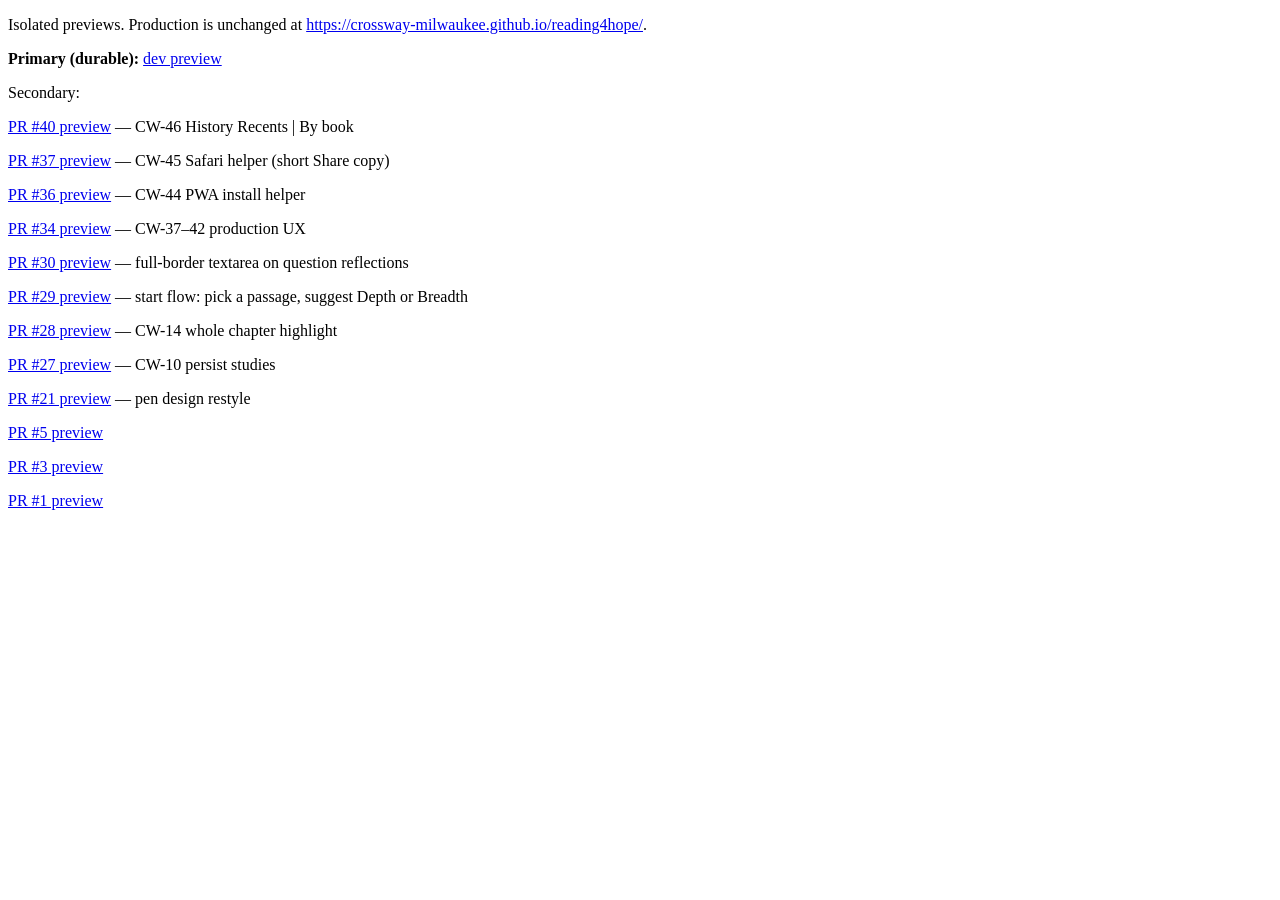
<file: index.html>
<!doctype html>
<html lang="en">
  <head>
    <meta charset="UTF-8" />
    <meta name="viewport" content="width=device-width, initial-scale=1.0" />
    <title>Reading4Hope PR previews</title>
  </head>
  <body>
    <p>Isolated previews. Production is unchanged at <a href="https://crossway-milwaukee.github.io/reading4hope/">https://crossway-milwaukee.github.io/reading4hope/</a>.</p>
    <p><strong>Primary (durable):</strong> <a href="https://crossway-milwaukee.github.io/reading4hope-previews/dev/">dev preview</a></p>
    <p>Secondary:</p>
    <p><a href="pr-40/">PR #40 preview</a> — CW-46 History Recents | By book</p>
    <p><a href="pr-37/">PR #37 preview</a> — CW-45 Safari helper (short Share copy)</p>
    <p><a href="pr-36/">PR #36 preview</a> — CW-44 PWA install helper</p>
    <p><a href="pr-34/">PR #34 preview</a> — CW-37–42 production UX</p>
    <p><a href="pr-30/">PR #30 preview</a> — full-border textarea on question reflections</p>
    <p><a href="pr-29/">PR #29 preview</a> — start flow: pick a passage, suggest Depth or Breadth</p>
    <p><a href="pr-28/">PR #28 preview</a> — CW-14 whole chapter highlight</p>
    <p><a href="pr-27/">PR #27 preview</a> — CW-10 persist studies</p>
    <p><a href="pr-21/">PR #21 preview</a> — pen design restyle</p>
    <p><a href="pr-5/">PR #5 preview</a></p>
    <p><a href="pr-3/">PR #3 preview</a></p>
    <p><a href="pr-1/">PR #1 preview</a></p>
  </body>
</html>
</file>
